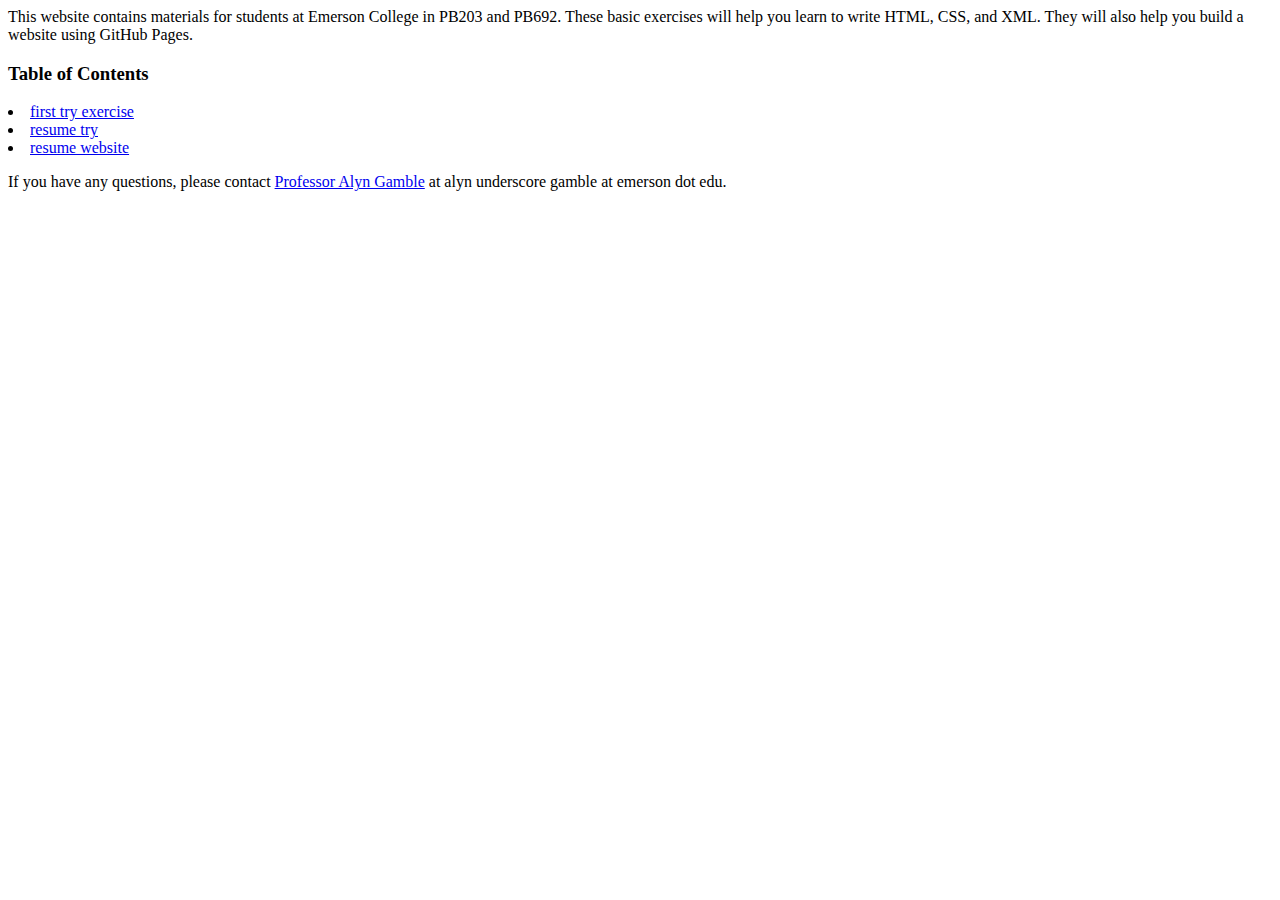
<file: index.html>
<html>
<head>
<meta content="text/html; charset=UTF-8" http-equiv="content-type">
<style>
</style>
</head>
<body>
This website contains materials for students at Emerson College in PB203 and PB692. These basic exercises will help you learn to write HTML, CSS, and XML. They will also help you build a website using GitHub Pages. 
<p>
	<h3>Table of Contents</h3>
<li><a href="https://codepen.io/profgamble/pen/yLGVzMw">first try exercise</a></li>
<li><a href="https://codepen.io/profgamble/pen/VwqmMbp">resume try </a></li>
<li><a href="https://RivThomp.github.io/myresume.html">resume website</a></li>
</p>
If you have any questions, please contact <a href="https://sites.google.com/view/agamble">Professor Alyn Gamble</a> at alyn underscore gamble at emerson dot edu.
</body>
</html>
</file>
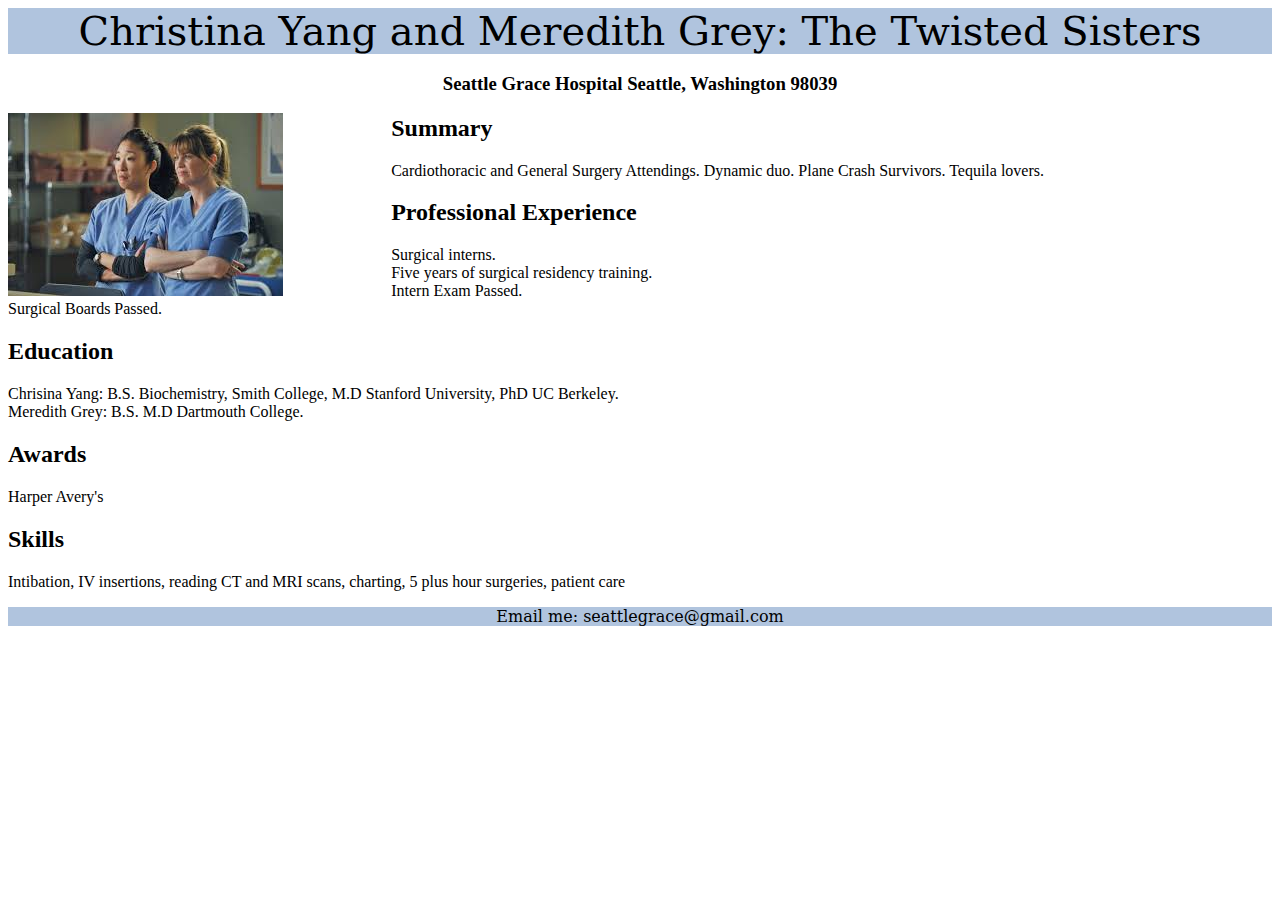
<file: myresume.html>
<body>
  <header> 
    <center>Christina Yang and Meredith Grey: The Twisted Sisters </center>
    <link rel="stylesheet" type="text/css" href="https://RivThomp.github.io/myresume.css">
  </header>
<h3><center>Seattle Grace Hospital Seattle, Washington 98039</center></h3>

<aside>
<img src="[data-uri]" alt="Shot of Yang and Grey"<br>
</aside>
<section id="summary">
<h2>Summary</h2>
Cardiothoracic and General Surgery Attendings. Dynamic duo. Plane Crash Survivors. Tequila lovers. 
  </section>
<section id="experience">
<h2>Professional Experience</h2>
Surgical interns.<br> Five years of surgical residency training. <br> Intern Exam Passed. <br> Surgical Boards Passed.
 
  </section>
<section id="education">
<h2>Education</h2>
Chrisina Yang: B.S. Biochemistry, Smith College, M.D Stanford University, PhD UC Berkeley. <br> Meredith Grey: B.S. M.D Dartmouth College.
  </section>
<section id="awards">
<h2>Awards</h2>
Harper Avery's
  </section>
  <section id="skills">
<h2>Skills</h2>
Intibation, IV insertions, reading CT and MRI scans, charting, 5 plus hour surgeries, patient care
  </section>
  <p>
  <footer><center>
    Email me: seattlegrace@gmail.com </center>
  </footer>
</body>
</html>
</file>
